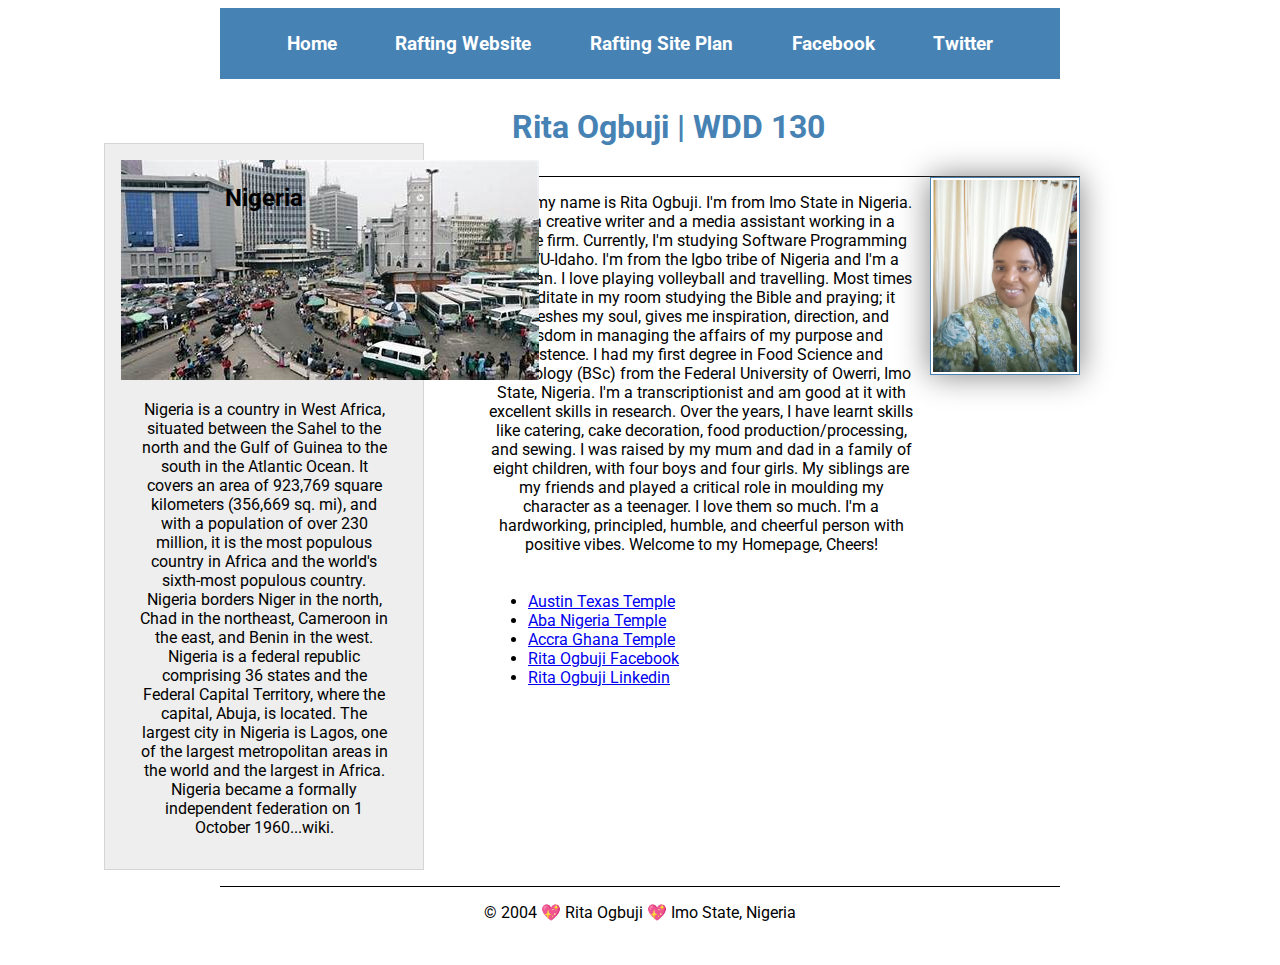
<file: index.html>
<!DOCTYPE html>
<html lang="en-US">
  <head>
    <meta charset="UTF-8">
    <meta name="viewport" content="width=device-width, initial-scale=1.0" >
    <title>Rita Ogbuji | WDD 130</title>
    <meta name="description" content="Rita Ogbuji's BYU-Idaho WDD 130 course homepage">
    <meta name="author" content="Rita Ogbuji" >
    <link rel="stylesheet" href="styles/styles.css" >
    <link rel="preconnect" href="https://fonts.googleapis.com" >
    <link rel="preconnect" href="https://fonts.gstatic.com" crossorigin >
    <link href="https://fonts.googleapis.com/css2?family=Merriweather&family=Roboto&display=swap" rel="stylesheet">
  </head>

  <body>
    <header>
      <nav class="nav-bar">
        <a href="#">Home</a></li>
           <a href="wwr/">Rafting Website</a>
            <a href="wwr/site-plan-rafting.html">Rafting Site Plan</a>
              <a href="https://facebook.com">Facebook</a>
                <a href="https://twitter.com">Twitter</a>
              </nav>
    </header>

    <main> 
      <h1 class="name">Rita Ogbuji | WDD 130</h1>
        <div class="text1">
        <p>
          Hello, my name is Rita Ogbuji. I'm from Imo State in Nigeria. I'm a
          creative writer and a media assistant working in a private firm.
          Currently, I'm studying Software Programming at BYU-Idaho. I'm from
          the Igbo tribe of Nigeria and I'm a Christian. I love playing
          volleyball and travelling. Most times I meditate in my room studying
          the Bible and praying; it refreshes my soul, gives me inspiration,
          direction, and wisdom in managing the affairs of my purpose and
          existence. I had my first degree in Food Science and Technology (BSc)
          from the Federal University of Owerri, Imo State, Nigeria. I'm a
          transcriptionist and am good at it with excellent skills in research.
          Over the years, I have learnt skills like catering, cake decoration,
          food production/processing, and sewing. I was raised by my mum and dad
          in a family of eight children, with four boys and four girls. My
          siblings are my friends and played a critical role in moulding my
          character as a teenager. I love them so much. I'm a hardworking,
          principled, humble, and cheerful person with positive vibes. Welcome
          to my Homepage, Cheers!
        </p>
        <div>
          <img src="images/profile.jpg" alt="Hello, my name is Rita Ogbuji" >
        </div>
      </div>
      <div class="div-ul">
        <ul class="box-indent"> 
          <li>
            <a
              href="https://www.churchofjesuschrist.org/temples/details/austin-texas-temple?lang=eng"
              target="_blank"
              >Austin Texas Temple</a
            >
          </li>
          <li>
            <a
              href="https://www.churchofjesuschrist.org/temples/details/aba-nigeria-temple?lang=eng"
              target="_blank"
              >Aba Nigeria Temple</a
            >
          </li>
          <li>
            <a
              href="https://www.churchofjesuschrist.org/temples/details/accra-ghana-temple?lang=eng"
              target="_blank"
              >Accra Ghana Temple</a
            >
          </li>
          <li>
            <a
              href="https://www.facebook.com/ogbuji.r.c1?mibextid=ZbWKwL"
              target="_blank"
              >Rita Ogbuji Facebook</a
            >
          </li>
          <li>
            <a
              href="http://www.linkedin.com/in/rita-ogbuji-bb564bb2"
              target="_blank"
              >Rita Ogbuji Linkedin</a
            >
          </li>
        </ul>
      </div>
    </main>
      <div class="text2">
        <aside class="box indent">
          <div class="grid2">
            <h2> Nigeria </h2>
            <img src="images/nigeria.jpeg" alt="Nigeria landscape" >
            <p>
              Nigeria is a country in West Africa, situated between the Sahel to
              the north and the Gulf of Guinea to the south in the Atlantic
              Ocean. It covers an area of 923,769 square kilometers (356,669 sq.
              mi), and with a population of over 230 million, it is the most
              populous country in Africa and the world's sixth-most populous
              country. Nigeria borders Niger in the north, Chad in the
              northeast, Cameroon in the east, and Benin in the west. Nigeria is
              a federal republic comprising 36 states and the Federal Capital
              Territory, where the capital, Abuja, is located. The largest city
              in Nigeria is Lagos, one of the largest metropolitan areas in the
              world and the largest in Africa. Nigeria became a formally
              independent federation on 1 October 1960...wiki.
            </p>
          </div>
        </aside>
      </div>
       <footer>
      <p>© 2004 💖 Rita Ogbuji 💖 Imo State, Nigeria</p>
    </footer>
  </body>
</html>
</file>
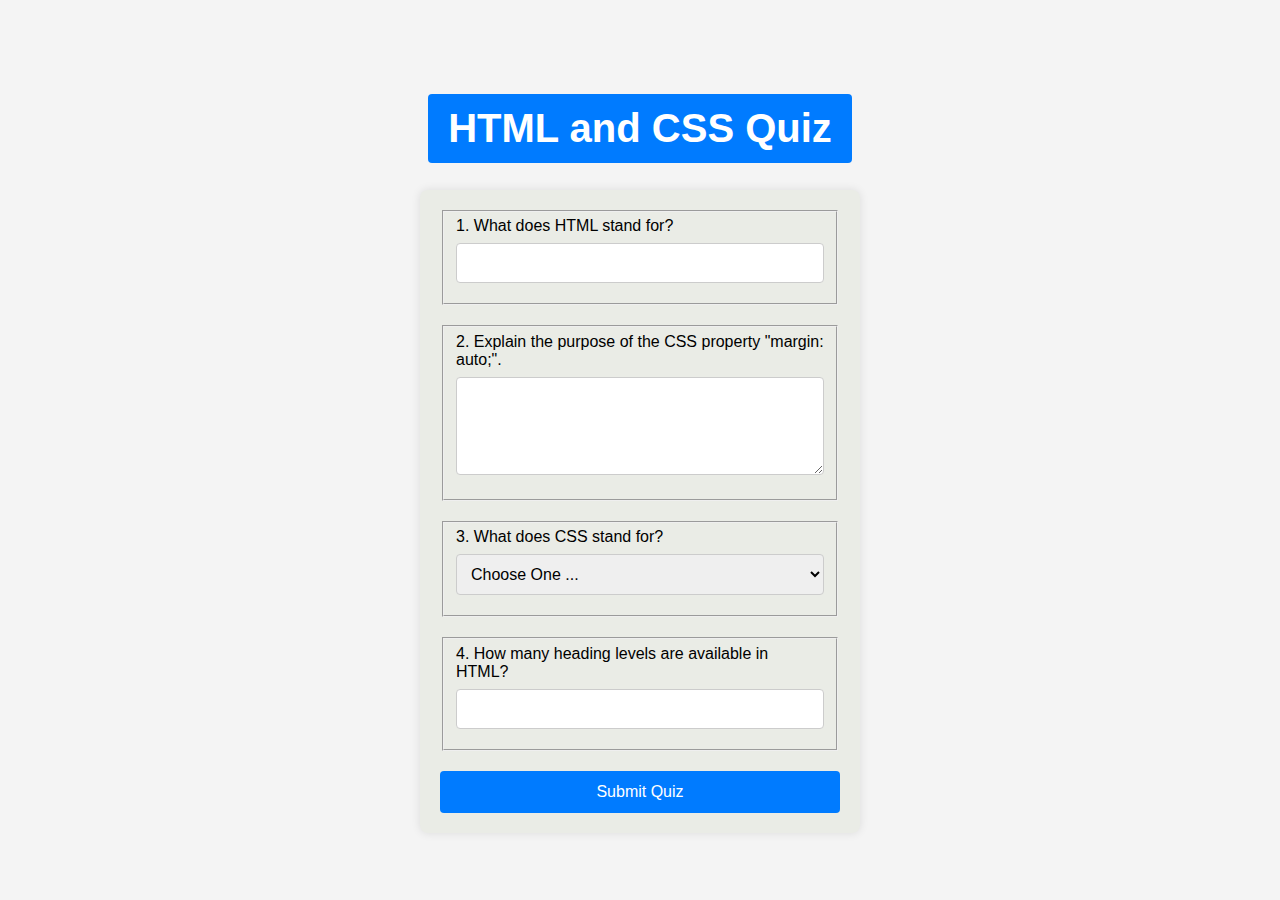
<file: quiz.html>
<!DOCTYPE html>
<html lang="en">
<head>
  <meta charset="UTF-8">
  <meta name="viewport" content="width=device-width, initial-scale=1.0">
  <title>HTML and CSS Quiz</title>
  <link rel="stylesheet" href="styles/quiz.css">
  <meta name="description" content="Rita Ogbuji's BYU-Idaho WDD 130 course homepage">
  <meta name="author" content="Rita Ogbuji" >
</head>
<body>
  <h1>HTML and CSS Quiz</h1>
  <form action="#" method="post">
    <fieldset>
      <label for="q1">1. What does HTML stand for?</label>
      <input type="text" id="q1" name="q1" required>
    </fieldset>
    <fieldset>
      <label for="q2">2. Explain the purpose of the CSS property "margin: auto;".</label>
      <textarea id="q2" name="q2" rows="4" required></textarea>
    </fieldset>
    <fieldset>
      <label for="q3">3. What does CSS stand for?</label>
      <select id="q3" name="q3" required>
        <option value="" selected disabled>Choose One ...</option>
        <option value="cascading-style-sheets">Cascading Style Sheets</option>
        <option value="creative-style-selector">Creative Style Selector</option>
        <option value="computer-style-system">Computer Style System</option>
      </select>
    </fieldset>
    <fieldset>
      <label for="q4">4. How many heading levels are available in HTML?</label>
      <input type="number" id="q4" name="q4" required>
    </fieldset>
    <button type="submit">Submit Quiz</button>
  </form>
</body>
</html>
</file>
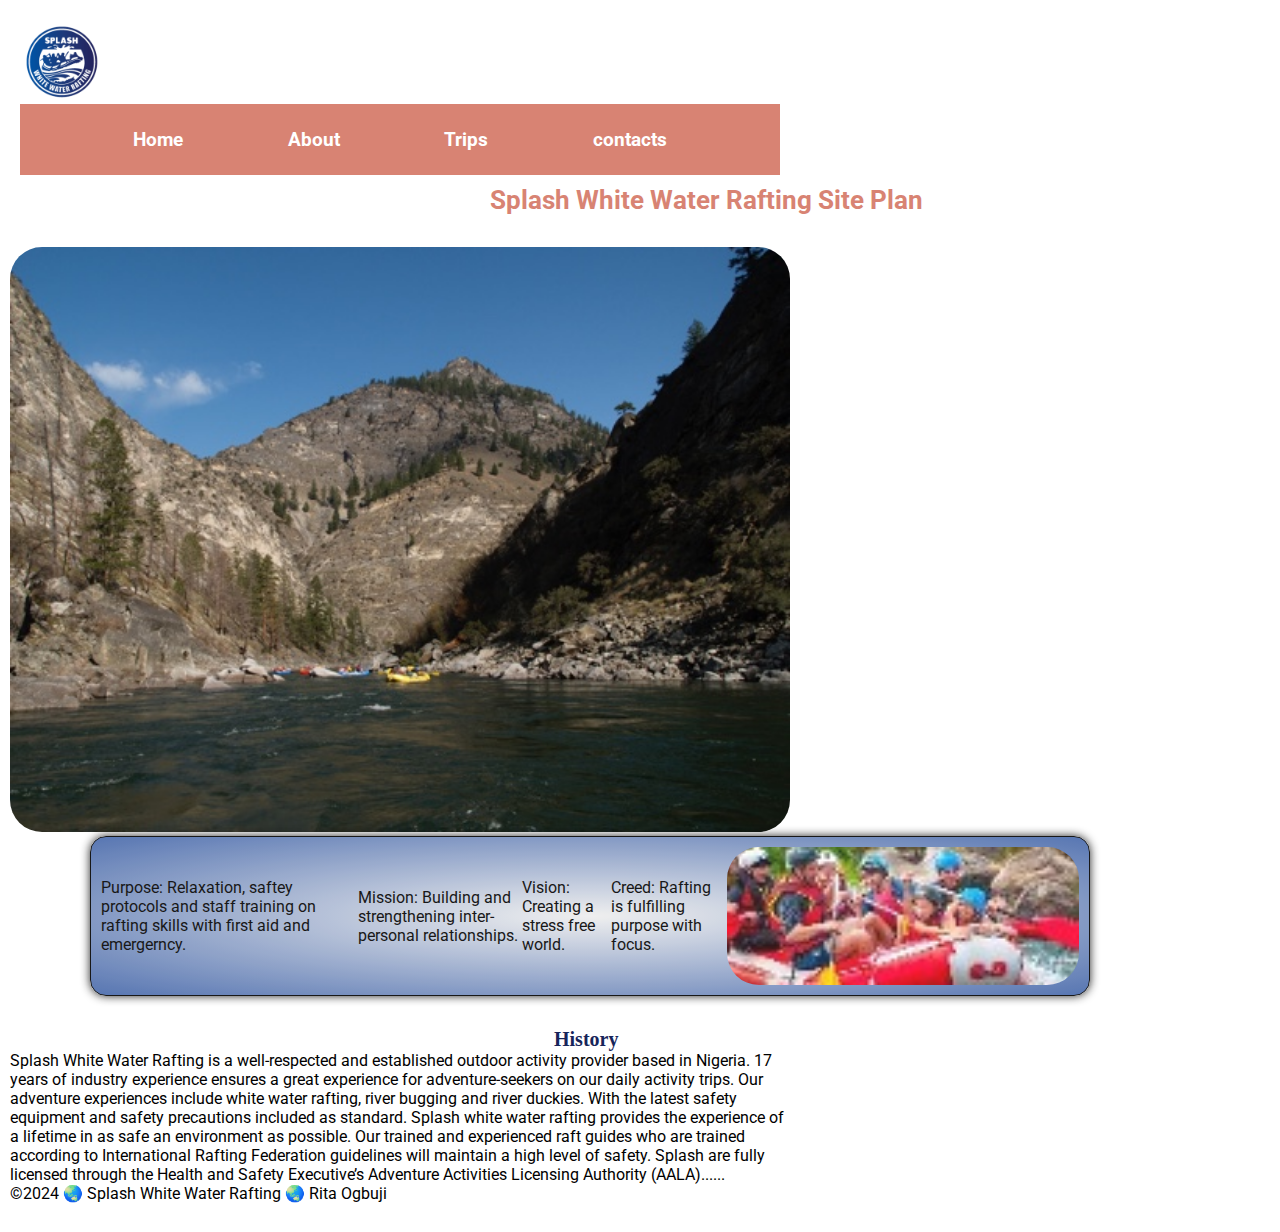
<file: wwr/about-2.html>
<!DOCTYPE html>
<html lang="en">
<head>
    <meta charset="UTF-8">
    <meta name="viewport" content="width=device-width, initial-scale=1.0">
    <title> Splash White Water Rafting Site Plan | Rita Ogbuji</title>
    <meta name="description" content="Rita Ogbuji's BYU-Idaho WDD 130 course homepage">
    <meta name="author" content="Rita Ogbuji">
    <link rel="stylesheet" href="styles/rafting.css">
</head>
<body>
    <header>
         <img src="images/logo.png"     alt="logo">
         <nav>
           <a href="index.html">Home</a>
            <a href="about.html">About</a>
            <a href="trips.html">Trips</a>
            <a href="contacts.html">contacts</a>
          </nav>
    </header>
    <main>
      <h1>Splash White Water Rafting Site Plan</h1>
        <div class="hero">
          <img src="images/salmon.jpg" alt="salmon" >
         
          <div class="stats">
            <p>Purpose: <span id="purpose" >Relaxation, saftey protocols and  staff training  
              on  rafting skills with first aid and emergerncy.</span></p>
            <p>Mission: <span id="mission">Building and strengthening inter-personal relationships.</span></p>
            <p>Vision: <span id="vision">Creating a stress free world.</span></p>
            <p>Creed: <span id="creed" >Rafting is fulfilling purpose with focus.</span></p>
            <img src="images/clients.jpg" alt="clients">
         </div>
        </div>
      <section>
          <h2>History</h2>
          <p>Splash White Water Rafting is a well-respected and established outdoor activity provider based in 
            Nigeria. 17 years of industry experience ensures a great experience for adventure-seekers
             on our daily activity trips. Our adventure experiences include white water rafting, river bugging and 
             river duckies. With the latest safety equipment and safety precautions included as standard. 
             Splash white water rafting provides the experience of a lifetime in as safe an environment as possible.
             Our trained and experienced raft guides who are trained according to International Rafting Federation 
             guidelines will maintain a high level of safety. Splash are fully licensed through the Health and Safety 
             Executive’s Adventure Activities Licensing Authority (AALA)......</p>
      </section>
    </main>
    <footer>
      <p>©2024 🌏 Splash White Water Rafting 🌏 Rita Ogbuji</p>
    </footer>
 </body>
</html>
</file>
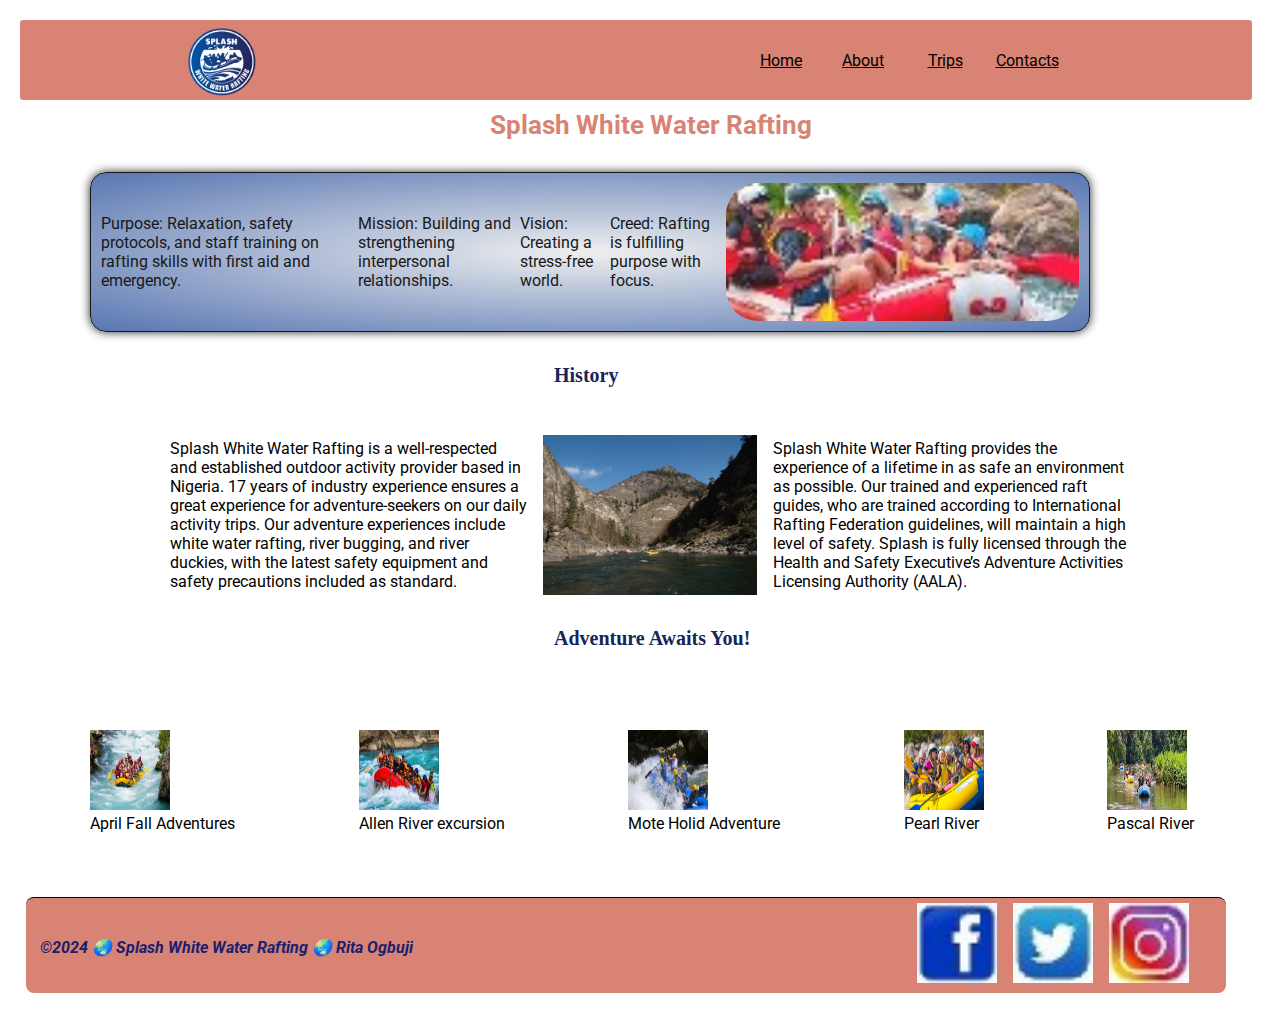
<file: wwr/about.html>
<!DOCTYPE html>
<html lang="en">
<head>
    <meta charset="UTF-8">
    <meta name="viewport" content="width=device-width, initial-scale=1.0">
    <title>Splash White Water Rafting Site Plan | About Us | Rita Ogbuji</title>
    <meta name="description" content="Rita Ogbuji's BYU-Idaho WDD 130 course homepage">
    <meta name="author" content="Rita Ogbuji">
    <link rel="stylesheet" href="styles/rafting.css">
</head>
<body>
    <header> 
      <div class="nav-div">
            <div class="nav-bar">
                <img class="nav-img" src="images/logo.png" alt="logo">
                <div class="div-a">
                    <div>
                        <a href="index.html">Home</a>
                    </div>
                    <div>
                        <a href="about.html">About</a>
                    </div>
                    <div>
                        <a href="trips.html">Trips</a>
                    </div>
                    <div>
                        <a href="contact.html">Contacts</a>
                    </div>
                </div>
            </div>
        </div>
    </header>
    <main>
    <section>
    <h1>Splash White Water Rafting </h1>
    <div class="hero">
        <div class="stats">
            <p>Purpose: <span id="purpose">Relaxation, safety protocols, and staff training on rafting skills with first aid and emergency.</span></p>
            <p>Mission: <span id="mission">Building and strengthening interpersonal relationships.</span></p>
            <p>Vision: <span id="vision">Creating a stress-free world.</span></p>
            <p>Creed: <span id="creed">Rafting is fulfilling purpose with focus.</span></p>
            <img src="images/clients.jpg" alt="clients">
        </div>
    </div>
   <h2>History</h2>
    <div class="section-div">
        <div class="middle">
            <div>
              <p>Splash White Water Rafting is a well-respected and established outdoor activity provider based in Nigeria. 
                  17 years of industry experience ensures a great experience for adventure-seekers on our daily activity trips. 
                  Our adventure experiences include white water rafting, river bugging, and river duckies, with the latest safety
                   equipment and safety precautions included as standard.</p>
            </div>
            <img class="img-his" src="images/salmon.jpg" alt="History">
            <div>
                <p>Splash White Water Rafting provides the experience of a lifetime in as safe an environment as possible. Our trained and experienced raft guides, who are trained according to International Rafting Federation guidelines, will maintain a high level of safety. Splash is fully licensed through the Health and Safety Executive’s Adventure Activities Licensing Authority (AALA).</p>
            </div>
        </div>
    </div>
  </section>
  <section>
       <h2>Adventure Awaits You!</h2>
        <div class="heading"> 
     </div>
    <div class="pics-div">
        <div>
          <figure>
            <img src="images/raft-1.jpg" alt="raft-1" class="div1">
            <figcaption>April Fall Adventures</figcaption>
            </figure>
            </div>
        <div>
          <figure> 
            <img src="images/raft-2.jpg" alt="raft-2" class="div2">
            <figcaption>Allen River excursion</figcaption>
             </figure>
          </div>
        <div>
          <figure>
            <img src="images/raft-3.jpg" alt="raft-3" class="div3">
            <figcaption>Mote Holid Adventure </figcaption>
           </figure>
          </div>
        <div>
          <figure> 
            <img src="images/raft-4.jpg" alt="raft-4" class="div4">
            <figcaption>Pearl River</figcaption>
             </figure>
          </div>
        <div>
          <figure> 
          <img src="images/raft-5.jpg" alt="raft-5" class="div5">
            <figcaption>Pascal River</figcaption>
          </figure> 
        </div>
    </div>
  </section>
  </main>
  <footer class="footer">
        <p>©2024 🌏 Splash White Water Rafting 🌏 Rita Ogbuji</p>
        <nav class="sociallinks">
            <a href="https://facebook.com"><img class="foot-img" src="images/facebook.jpg" alt="facebook"></a>
            <a href="https://twitter.com"><img src="images/twitter.jpg" alt="twitter"></a>
            <a href="https://instagram.com"><img  src="images/instagram.jpg" alt="instagram"></a>
        </nav>
    </footer>
</body>
</html>
</file>
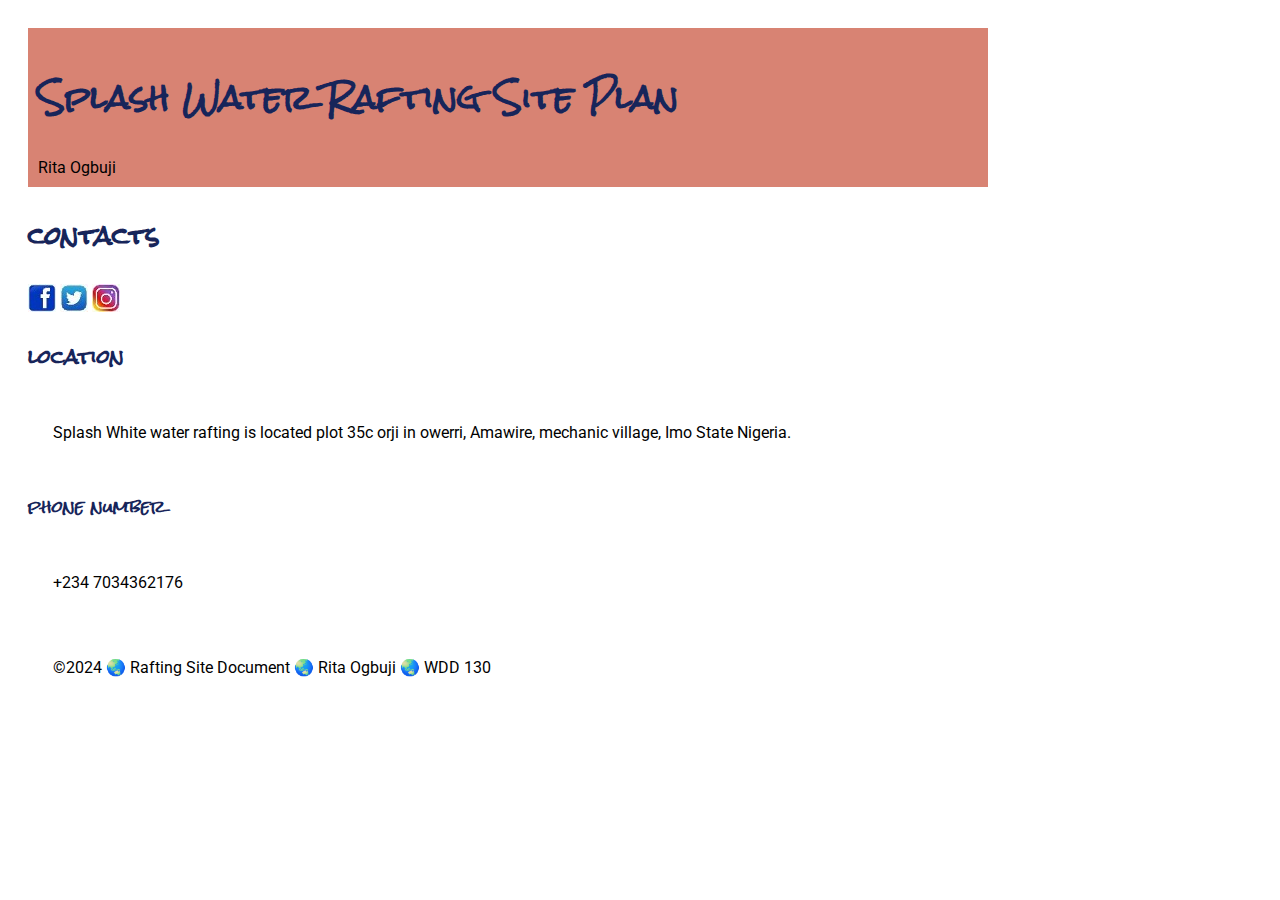
<file: wwr/contact.html>
<!DOCTYPE html>
<html lang="en">
<head>
    <meta charset="UTF-8">
    <meta name="viewport" content="width=device-width, initial-scale=1.0">
    <title> Splash Water Rafting Site Plan | Rita Ogbuji </title>
    <meta name="description" content="Rita Ogbuji's BYU-Idaho WDD 130 site-plan-rafting">
    <meta name="author" content="Rita Ogbuji">
    <link rel="stylesheet" href="styles/site-plan-rafting.css">
  </head>
  <body>
    <header>
      <h1> Splash Water Rafting Site Plan</h1>
      <div>Rita Ogbuji</div>
    </header>
    <main>
      <h2>contacts</h2>
      <div class="sociallinks">
        <a href="https://facebook.com"> <img src="images/facebook.jpg"  alt="facebook"></a>
        <a href="https://twitter.com">  <img src="images/twitter.jpg"    alt="twitter"></a> 
        <a href="https://instagram.com"> <img src="images/instagram.jpg"   alt="instagram"></a>
   </div>
    
      <h3>location</h3>
      <p>Splash White water rafting  is located plot 35c orji in owerri,
        Amawire, mechanic village,
        Imo State
        Nigeria.
      <h4> phone number</h4>
      <p> +234 7034362176</p>
    </main>
      <footer>
       <p>©2024 🌏 Rafting Site Document 🌏 Rita Ogbuji 🌏  WDD 130</p>
      </footer>
   </body> 
 </html>
</file>
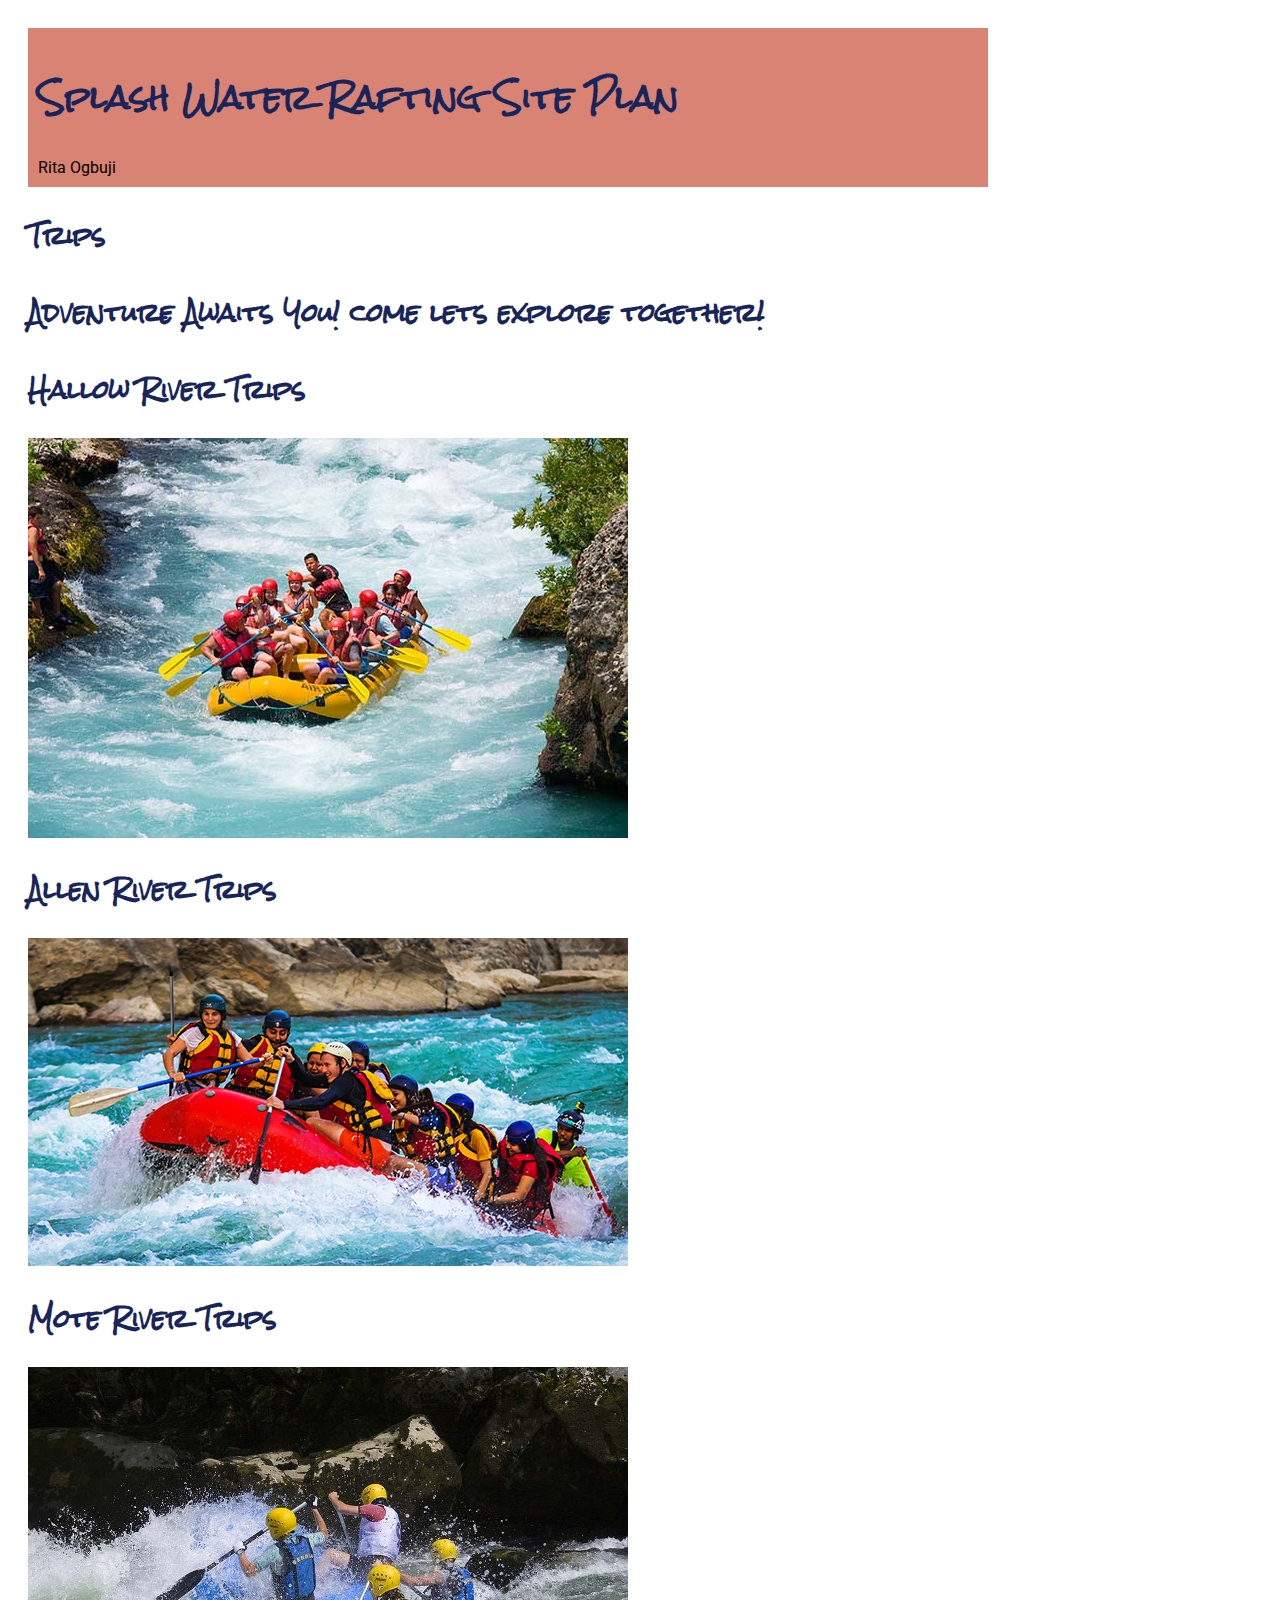
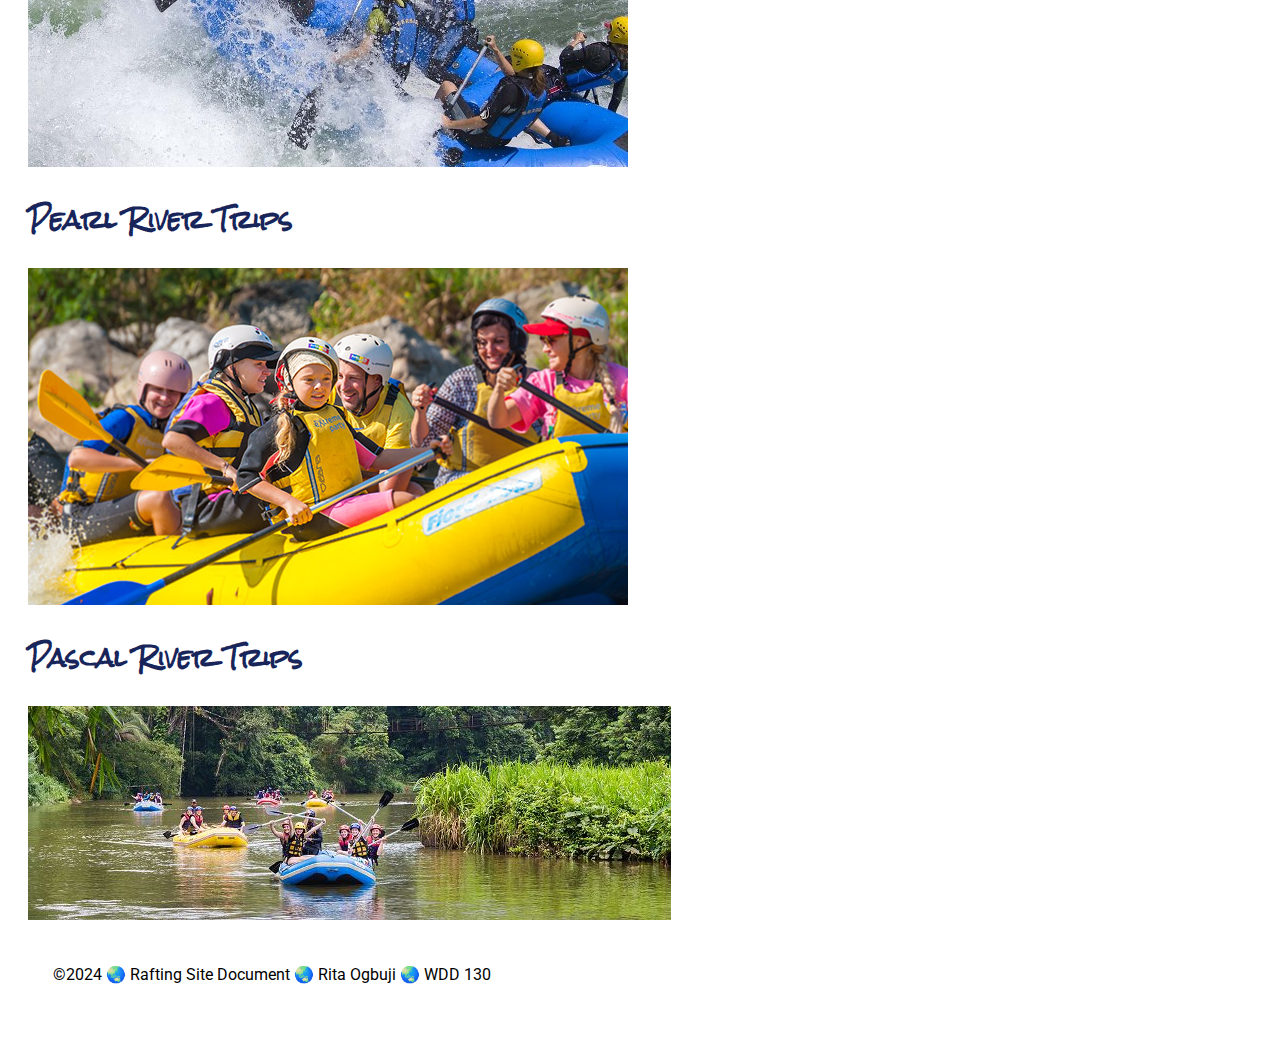
<file: wwr/trips.html>
<!DOCTYPE html>
<html lang="en">
<head>
    <meta charset="UTF-8">
    <meta name="viewport" content="width=device-width, initial-scale=1.0">
    <title> Splash Water Rafting Site Plan | Rita Ogbuji </title>
    <meta name="description" content="Rita Ogbuji's BYU-Idaho WDD 130 site-plan-rafting">
    <meta name="author" content="Rita Ogbuji">
    <link rel="stylesheet" href="styles/site-plan-rafting.css">
  </head>
  <body>
    <header>
      <h1> Splash Water Rafting Site Plan</h1>
      <div>Rita Ogbuji</div>
    </header>
    <main>
      <h2>Trips</h2>
      <h2>Adventure Awaits You! come lets explore together!</h2>

      </section>
        <div class="pics-div"> 
          <div>
            <h2>Hallow River Trips</h2>
            <img src="images/raft-1.jpg" alt="raft-1" class="div1">
          </div>
          <div>
            <h2>Allen River Trips</h2>
    
            <img src="images/raft-2.jpg" alt="raft-2" class="div2">
          </div>
          <div>
            <h2>Mote River Trips</h2>
            <img src="images/raft-3.jpg" alt="raft-3" class="div3">
          </div>
          <div>
            <h2>Pearl River Trips</h2>
    
            <img src="images/raft-4.jpg" alt="raft-4" class="div4" >
          </div>
          <h2>Pascal River Trips</h2>
    
            <img src="images/raft-5.jpg" alt="raft-5" class="div5" >
          </div>
    </main>
      <footer>
       <p>©2024 🌏 Rafting Site Document 🌏 Rita Ogbuji 🌏  WDD 130</p>
      </footer>
   </body> 
 </html>
</file>
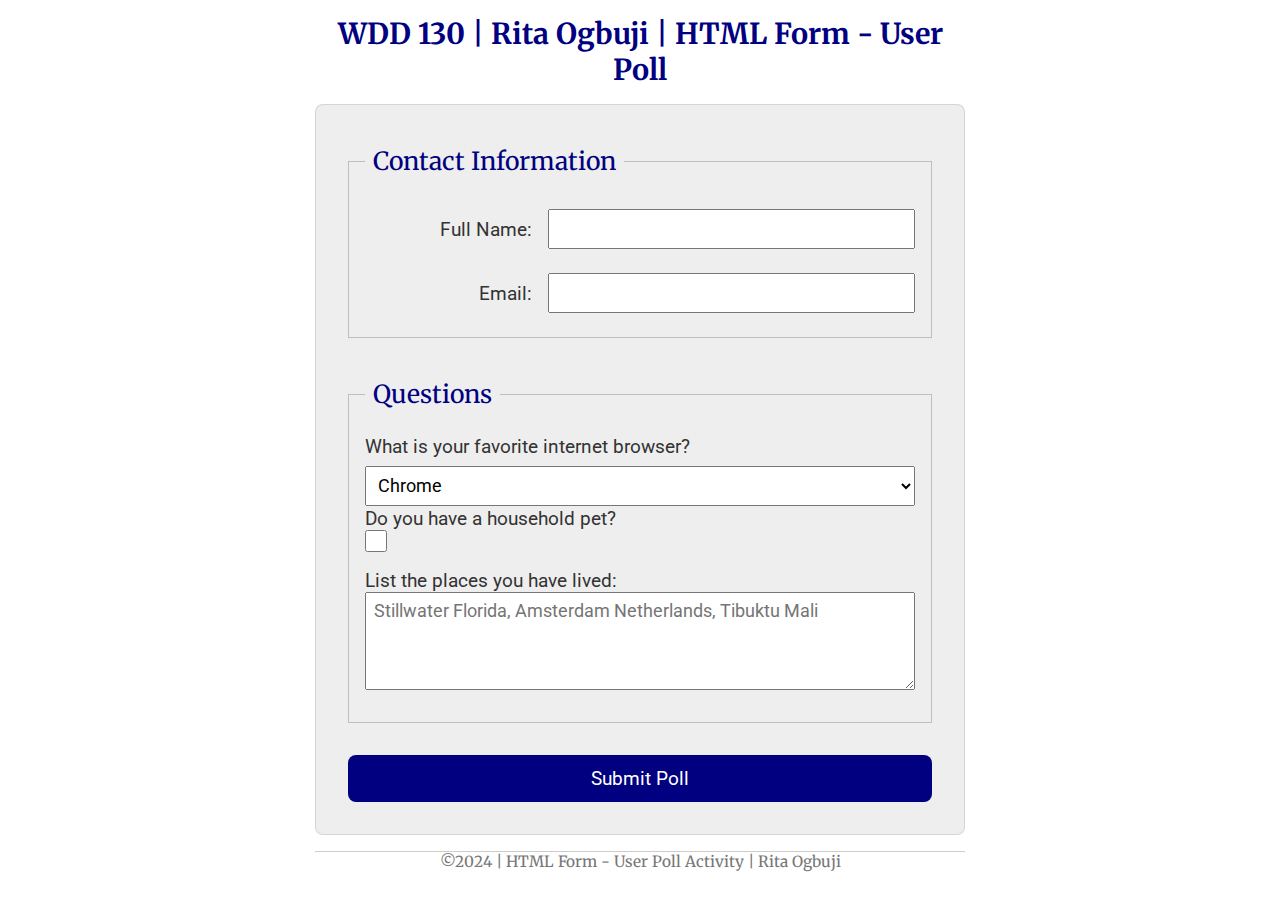
<file: week02/week05/poll-form.html>
<!DOCTYPE html>
<html lang="en-us">
<head>
  <meta charset="utf-8">
  <meta name="viewport" content="width=device-width, initial-scale=1">
  <title>WDD 130 | HTML Form - User Poll</title>
  <link rel="stylesheet" href="styles/poll-form.css">
</head>
<body>
<header>
  <h1>WDD 130 | Rita Ogbuji | HTML Form - User Poll</h1>
</header>
<main>
    <form>
    <fieldset>
        <legend>Contact Information</legend>
    <p> 
      <div class="form-item column2"> 
        <label for="fullname">Full Name:</label>
        <input type="text" id="fullname" name="fullname">
      </div>
      </div>
    </p>
    <p> 
        <div class="form-item column2"> 
        <label for="useremail">Email:</label>
        <input type="email" id="useremail" name="useremail"> 
        </div>
      </p> 
    </fieldset>
    <fieldset>

           <legend>Questions</legend> 
        <p>
           <label for="browser">What is your favorite internet browser?</label> 
            <div class="form-item"> 
              <select id="browser" name="browser">
                <div class="form-item column1"> 
                <option value="chrome">Chrome</option>
                <option value="firefox">Firefox</option>
                <option value="safari">Safari</option>
                <option value="edge">Edge</option>
                <option value="brave">Brave</option>
                <option value="other">Other</option>
        </p>
       </div>
        </select>
     <p>
        <label for="pet">Do you have a household pet?</label>
        <div class="form-item"> 
        <input type="checkbox" id="pet" name="pet">
        <div class="form-item column1"> 
        </div>
      </p>
        
      <p> 
        <label for="feedback">List the places you have lived:</label> 
        <div class="form-item"> 
        <textarea id="feedback" name="feedback" rows="4" placeholder="Stillwater Florida, Amsterdam Netherlands, Tibuktu Mali"></textarea>
        <div class="form-item column1"> 
        </div> 
      </p>
     </fieldset>
    <button type="submit">Submit Poll</button>
</form>
</main>
<footer>
   <p>©2024 | HTML Form - User Poll Activity | Rita Ogbuji</p>
</footer>
</body>
</html>
</file>
<file: styles/styles.css>
* {
  box-sizing: border-box;
}

header,
.grid,
footer {
  max-width: 840px;
  margin: 0 auto;
}

main img {
  width: 150px;
  height: auto;
  border: 1px solid steelblue;
  padding: 2px;
  box-shadow: 0 0 30px gray;
}

body {
  font-size: 16px;
  font-family: Roboto, Arial, sans-serif;
}

nav {
  background-color: steelblue;
  padding: 1rem;
  display: flex;
  justify-content: space-evenly;
  align-items: center;
}

nav a {
  display: block;
  padding: 0.5rem;
  text-decoration: none;
  font-size: 1.2rem;
  font-weight: 700;
  color: #fff;

}


/* Styles for the navigation bar */
nav{
  background-color: steelblue;
  padding: 1rem;
  display: flex;
  justify-content: space-evenly;
  align-items: center;
}
nav a {
  display: block;
  padding: 0.5rem;
  text-decoration: none;
  font-size: 1.2rem;
  font-weight: 700;
  color: #fff;
  
}

.navbar {
  background-color: #3A6EA5; /* Blue color */
  overflow: hidden;
  list-style: none;
  display: flex;
  justify-content: center;
  align-items: center;
  height: 60px;
}

.nav-item {
  margin: 0 15px;
}

.nav-link {
  text-decoration: none;
  color: white;
  padding: 14px 20px;
  display: block;
  transition: background-color 0.3s;
}

.nav-link:hover {
  background-color: #2E5A8A; /* Darker blue on hover */
}

h1 {
  margin-left: 30rem;
  color: steelblue;
  padding: 0.5rem;

}

p {
  margin: 1rem;
}
.grid {
  display: grid;
  align-items: center;
}

main{
  grid-column: 2/3;
  margin: 1rem;
}

aside{
  width: 20rem;
  position: relative;
  grid-column: 1/2;
  grid-row: 1/2;
}

aside {
  width: 20em;
  text-align: center;
  position: relative;
}

aside h2 {
  position: absolute;
  top: 20px;
  left: 120px;
}

footer {
  margin-top: 1em;
  border-top: 1px solid #000;
  text-align: center;
}

/* Class Selectors */
.box {
  margin: 1rem;
  border: 1px solid rgba(0, 0, 0, 0.1);
  padding: 1rem;
  background-color: #eee;
  color: #000;
}

.box-indent {
  margin-left: 2rem;
}

.general-div {
  display: grid;
  align-items: center;
  justify-content: space-evenly;
}

.text1 {
  width: 38rem;
  height: 25rem;
  display: flex;
  background-color: #fff;
  text-align: center;
  justify-content: space-evenly;
  margin-left: 28rem;
  margin-top: 1em;
  border-top: 1px solid #000;
}

.div-ul {
  margin-top: 1rem;
  margin-left: 27rem;
  width: 40rem;
}

.text2 {
  margin-left: 5rem;
  margin-top: -35rem;
}
</file>
<file: styles/quiz.css>
body {
    font-family: 'Roboto', sans-serif;
    background-color: #f4f4f4;
    margin: 0;
    padding: 0;
    display: flex;
    justify-content: center;
    align-items: center;
    flex-direction: column;
    min-height: 100vh;
  }
  
  form {
    max-width: 400px;
    width: 100%;
    background-color:rgb(234, 236, 230) ;
    padding: 20px;
    border-radius: 8px;
    box-shadow: 0 0 10px rgba(0, 0, 0, 0.1);
  }
  
  h1 {
    background-color: #007bff;
    color: #fff;
    padding: 12px 20px;
    border-radius: 4px;
    cursor: pointer;
    font-size: 40px;
  }
  
  fieldset {
    margin-bottom: 20px;
  }
  
  label {
    display: block;
    margin-bottom: 8px;
  }
  
  input,
  select,
  textarea {
    width: 100%;
    padding: 10px;
    margin-bottom: 10px;
    box-sizing: border-box;
    border: 1px solid #ccc;
    border-radius: 4px;
    font-size: 16px;
  }
  
  button {
    background-color: #007bff;
    color: #fff;
    padding: 12px 20px;
    border: none;
    border-radius: 4px;
    cursor: pointer;
    font-size: 16px;
    width: 100%;
  }
  
  button:hover {
    background-color: #0056b3;
  }
</file>
<file: wwr/styles/rafting.css>
@import url("https://fonts.googleapis.com/css2?family=Roboto&display=swap");

* {
  box-sizing: border-box;
  margin: 0;
  padding: 0;
}

header {
  padding: 10px;
  
}

:root {
  --primary-color: #d88373;
  --secondary-color: #18206f;
  --accent1-color: #18206f;
  --accent2-color: #f5e2c8;

  --heading-font: "Rock Salt", "cursive";
  --paragraph-font: "Roboto", "serif";

  --nav-background-color: #d88373;
  --nav-link-color: #17255a;
  --nav-hover-link-color: #17255a;
  --nav-hover-background-color: #18206f;
}



/* Styles for the navigation bar */
nav{
  background-color: #d88373;
  padding: 1rem;
  display: flex;
  justify-content: space-evenly;
  align-items: center;
}
nav a {
  display: block;
  padding: 0.5rem;
  text-decoration: none;
  font-size: 1.2rem;
  font-weight: 700;
  color: #fff;
  
}

.navbar {
  background-color:#d88373; 
  list-style: none;
  display: flex;
  justify-content: center;
  align-items: center;
  height: 60px;
}

.nav-item {
  margin: 0 15px;
}

.nav-link {
  text-decoration: none;
  color: white;
  padding: 14px 20px;
  display: block;
  transition: background-color 0.3s;
}

.nav-link:hover {
  background-color: #f5e2c8;
}

body {
  font-family:"Roboto", "serif";
  max-width: 800px;
  padding: 10px;
}

h1 {
  position: relative;
  left: 30rem;
  font-size: 26px;
  font-family: "Roboto", serif;;
  color:#d88373 ;
}

h2{
  font-family: "Rock Salt", "cursive";
  color: #17255a;
  font-size: 20px;
  align-content: center;
  margin-left: 34rem;
  margin-top: 2rem;
}


.hero {
  margin-top: 2rem;
}

.hero img {
  border-radius: 2rem;
  width: 100%;
  height: 100%;
  object-fit: cover;
}

.stats {
  display: flex;
  align-items: center;
  justify-content: space-between;
  margin-left: 5rem;
  background: radial-gradient(#eee, #4567aa);
  border: 1px solid #000;
  padding: 0.65rem;
  box-shadow: 0 0 10px #111;
  opacity: 0.9;
  width: 1000px;
  height: 160px;
  border-radius: 1rem;
}

.middle {
  display: flex;
  align-items: center;
  justify-content: space-evenly;
  margin-left: 10rem;
  border-radius: 1rem;
  width: 60rem;
}

.img-his {
  height: 10rem;
  width: 15rem;
  margin: 0 1rem;
}

.middle div {
  width: 50rem;
}

.section-div {
  margin-top: 3rem;
}

.middle p {
  max-width: 80rem;
}

.middle div img {
  height: 10rem;
}

.footer {
  display: flex;
  justify-content: center;
  background-color:#d88373 ;
  margin: 1rem;
  border-top: 1px solid #000;
  padding: 0.5rem;
  color:#18206f;
  font-weight: 700;
  font-style: italic;
  width: 75rem;
  height: 6rem;
  border-radius: 0.5rem;
}

.foot-img {
  margin-left: 30rem;
  }

.footer p{
  margin-top: 2rem;
  }

img {
  height: 5rem;
  width: 5rem;
}

.nav-bar {
  border-radius: 3px;
  background-color: #d88373;
  width: 77rem;
  display: flex;
  margin-right: 10rem;
}

.nav-img {
  padding: 2px;
  margin-left: 10rem;
}

.div-a {
  display: flex;
  margin-left: 30rem;
  align-items: center;
}

.div-a div {
  border-radius: 2px;
  width: 5rem;
  background-color:#d88373;
  text-align: center;
  margin: 1px;
}

.div-a div a {
  color: black;
  
}

.heading {
  margin-left: 30rem;
  margin-top: 2rem;
}

.pics-div {
  display: flex;
  align-items: center;
  justify-content: space-between;
  margin-left: 2rem;
  width: 1200px;
}

.pics-div div {
  margin: 3rem;
}
</file>
<file: wwr/styles/site-plan-rafting.css>
@import url('https://fonts.googleapis.com/css2?family=Roboto:ital,wght@0,100;0,300;0,400;0,500;0,700;0,900;1,100;1,300;1,400;1,500;1,700;1,900&family=Rock+Salt&display=swap');


:root {
  --primary-color: #D88373;
  --secondary-color: #18206F;
  --accent1-color: #18206F;
  --accent2-color: #F5E2C8;

  --heading-font: 'Rock salt','cursive';
  --paragraph-font: 'Roboto', 'serif';

  --nav-background-color: #D88373;
  --nav-link-color: #17255A;
  --nav-hover-link-color: #17255A;
  --nav-hover-background-color: #18206F;
}

body {
  font-family: 'Roboto', 'serif';
  max-width: 960px;
  padding: 20px;
}
h1, h2, h3, h4, h5, h6 {
  font-family: 'Rock salt','cursive';
  color: #17255A;
}
header {
  padding: 10px;
  background-color:#D88373  ;
}
p {
  padding: 25px;
}
nav {
  background-color: #D88373; 
  font-size: 1.2rem;
  display: block;
}

nav a {
  display: block;
  color: #18206F;
  text-decoration: none;
  padding: 1rem;
}

nav a:link, nav a:visited {
  color: #18206F;
}

nav a:hover {
  color: #18206F;
  background-color: #18206F;
}


.hero {
	margin: 10px auto;
	position :relative;/* If removed, what happens? */
}

.hero img {
	width: 30%;
	height: 30%;
	object-fit :cover ;
}

.stats {
	position: absolute;
	bottom: 25px;
  left: 15px;
  background:  #D88373;
	border: 1px solid #000;
	padding: 0.65rem;
	box-shadow: 0 0 30px #111;
	opacity: 0.9;
}
</file>
<file: week02/week05/styles/poll-form.css>
@import url('https://fonts.googleapis.com/css2?family=Merriweather&family=Roboto&display=swap');

* {
  margin: 0;
  padding: 0;
  box-sizing: border-box;
}

body {
  font-family: Merriweather, Georgia, serif;
  font-size: 1.2em;
  color: #333;
  background: #fff;
}

header {
  margin: 0 auto;
  width: 650px;
}

h1 {
  margin: 1rem;
  font-size: 1.5em;
  color: navy;
  text-align: center;
}


form {
  width: 650px;
  margin: 0 auto;
  padding: 1rem;
  border: 1px solid rgba(0, 0, 0, 0.1);
  border-radius: 0.5rem;
  background-color: #eee;
  display: grid;
}

fieldset {
  display: grid;
  grid-gap: .5rem;
  margin: 1rem;
  border: 1px solid rgba(0, 0, 0, 0.2);
  padding: 1rem;
}

legend {
  padding: 0.5rem;
  color: navy;
  font-size: 1.3em;
}

label, input, button, select, textarea {
  font-family: Roboto, Arial, sans-serif;
}

label {
  text-align: right;
  padding-right: 1rem;
}

input, select, textarea {
  padding: 0.5rem;
  font-size: 1.1rem;
}

input[type="checkbox"] {
  width: 22px;
  height: 22px;
  vertical-align: bottom;
}

button {
  margin: 1rem;
  background-color: navy;
  color: #fff;
  border: none;
  border-radius: .5rem;
  padding: .75rem;
  font-size: 1.2rem;
}

button:hover {
  background-color: darkgreen;
}

.form-item {
    display: grid;
    align-items: center;
  }
  
  .column1 {
    grid-template-columns: 3fr 1fr;
    margin: 0.5rem 0;
  }
  
  .column2 {
    grid-template-columns: 1fr 2fr;
  }
footer {
  margin: 1rem auto 0;
  width: 650px;
  text-align: center;
  font-size: 0.8em;
  color: #777;
  border-top: 1px solid #ccc;
}
</file>
